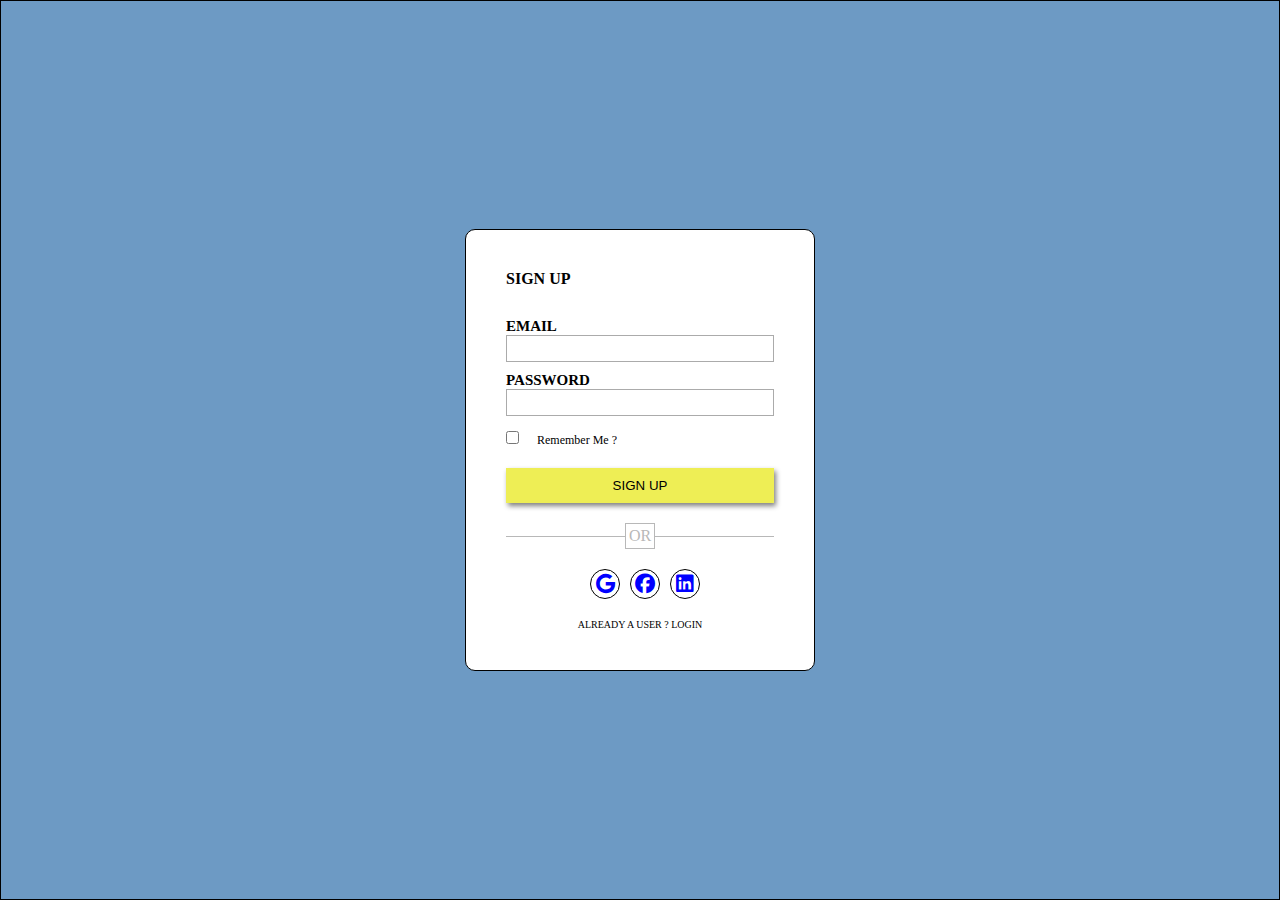
<file: project-nexus/index.html>
<!DOCTYPE html>
<html lang="en">
 <head>
    <title>Login Page</title>
    <link rel="stylesheet" href="layout.css">
    <link rel="stylesheet" href="icons/css/all.css">
 </head>
 <body>
    <div class="container">
        <div class="login-container">
            <h4>Sign up</h4>
          <div class="form-group email-box">
            <label>Email</label>
            <input type="text"/>
          </div>  
          <div class="form-group password-box">
            <label>Password</label>
            <input type="passward"/>
          </div>  
          <div class="remember-password">
            <input type="checkbox" id="RememberPassword"/>
            <label for="RememberPassword">Remember Me ?</label>
          </div>
          <button class="btn">sign up</button>
          <div class="or-text-con">
            <div class="border-box"></div>
            <div class="or-text">OR</div>
          </div>
          <div class="social-media-con">
            <div class="icon-con">
                <i class="fa-brands fa-google" ></i>
            </div>
            <div class="icon-con">
                <i class="fa-brands fa-facebook"></i>
            </div>
            <div class="icon-con">
                <i class="fa-brands fa-linkedin"></i>
            </div>
          </div>
          <div class="login-con">
            Already a User ? <a href="login.html">Login</a>
          </div>
        </div>
    </div>
 </body>
</html>
</file>
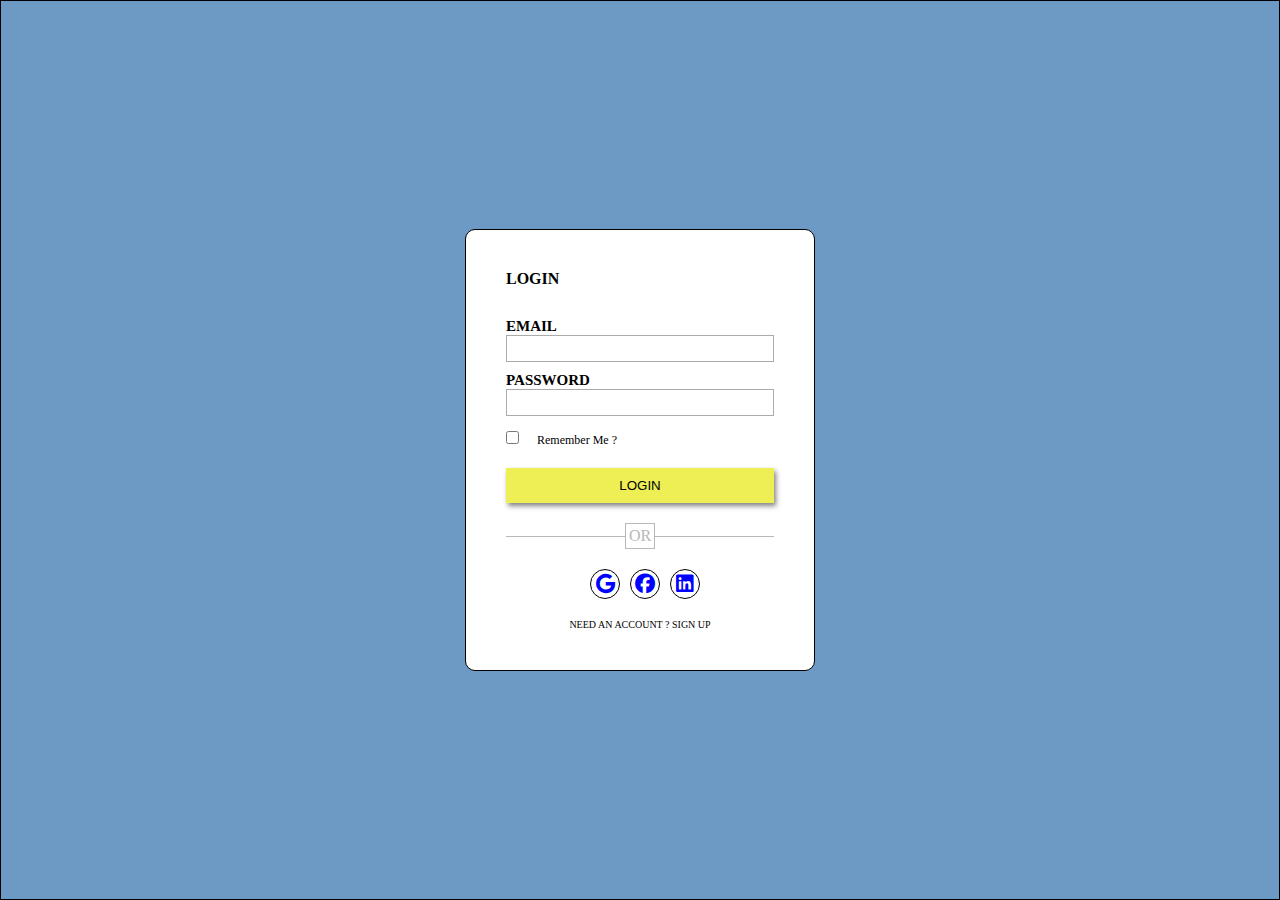
<file: project-nexus/login.html>
<!DOCTYPE html>
<html lang="en">
 <head>
    <title>Login Page</title>
    <link rel="stylesheet" href="layout.css">
    <link rel="stylesheet" href="icons/css/all.css">
 </head>
 <body>
    <div class="container">
        <div class="login-container">
            <h4>Login</h4>
          <div class="form-group email-box">
            <label>Email</label>
            <input type="text"/>
          </div>  
          <div class="form-group password-box">
            <label>Password</label>
            <input type="passward"/>
          </div>  
          <div class="remember-password">
            <input type="checkbox" id="RememberPassword"/>
            <label for="RememberPassword">Remember Me ?</label>
          </div>
          <button class="btn">login</button>
          <div class="or-text-con">
            <div class="border-box"></div>
            <div class="or-text">OR</div>
          </div>
          <div class="social-media-con">
            <div class="icon-con">
                <i class="fa-brands fa-google "></i>
            </div>
            <div class="icon-con">
                <i class="fa-brands fa-facebook"></i>
            </div>
            <div class="icon-con">
                <i class="fa-brands fa-linkedin"></i>
            </div>
          </div>
          <div class="login-con">
            need an account ? <a href="index.html">Sign up</a>
          </div>
        </div>
    </div>
 </body>
</html>
</file>
<file: project-nexus/layout.css>
* {
    padding: 0px;
    margin: 0px;
    box-sizing: border-box;
}

.container{
    border: 1px solid black;
    height: 100vh;
    display: flex;
    justify-content: center;
    align-items: center;
    background-color: #6d9ac4;
}

.login-container{
    border: 1px solid black;
    padding: 40px;
    width: 350px;
    border-radius: 10px;
    background-color: white;
}

.login-container> h4 {
    text-transform: uppercase;
    padding-bottom: 20px;
}

.form-group{
    display: flex;
    flex-direction: column;
}

.form-group > label {
    margin: 10px 0px 0px;
    text-transform: uppercase;
    font-size: 15px;
    font-weight: bold;
}

.form-group>input{
    padding: 5px;
    border: 1px solid rgb(171, 171, 171);
}

.btn {
    margin-top: 20px;
    width: 100%;
    padding: 10px;
    border: none;
    background-color: #ee5;
    box-shadow: 2px 3px 5px gray;
    cursor: pointer;
    text-transform: uppercase;
}

.or-text-con{
   /* border: 1px solid black;*/
    margin-top: 20px;
    margin-bottom: 20px;
    display: flex;
    justify-content: center;
    position: relative;
    
}

.or-text {
    border: 1px solid rgb(184, 184, 184);
    background-color: white;
    padding: 3px;
    color: rgb(184 184 184);
    z-index: 99;
}

.border-box{
    background-color: rgb(184 184 184);
    height: 1px;
    position: absolute;
    width: 100%;
    top: 50%;
    z-index: 1;
}

.social-media-con{
    display: flex;
    justify-content: center;
    margin-bottom: 10px;
}

.social-media-con> .icon-con{
    border: 1px solid black;
    height: 30px;
    width: 30px;
    border-radius: 100%;
    margin-left: 10px;

}

.icon-con{
    display: flex;
    justify-content: center;
    align-items: center;
    font-size: 20px;
    
}

.icon-con:nth-child(1) {
    color: blue;
    border-color: black;
}

.icon-con:nth-child(2) {
    color: blue;
    border-color: black;
}

.icon-con:nth-child(3) {
    color: blue;
    border-color: black;
}

.login-con{
    text-align: center;
    font-size: 10px;
    text-transform: uppercase;
    margin-top: 20px;
}

.login-con > a {
    text-decoration: none;
    color: black;
}

.remember-password{
    margin-top: 15px;
    font-size: 12px;
}

.remember-password > label{
    margin-left: 15px;
}

.remember-password>input[type="checkbox"]{
    accent-color: #ee5684;
}
</file>
